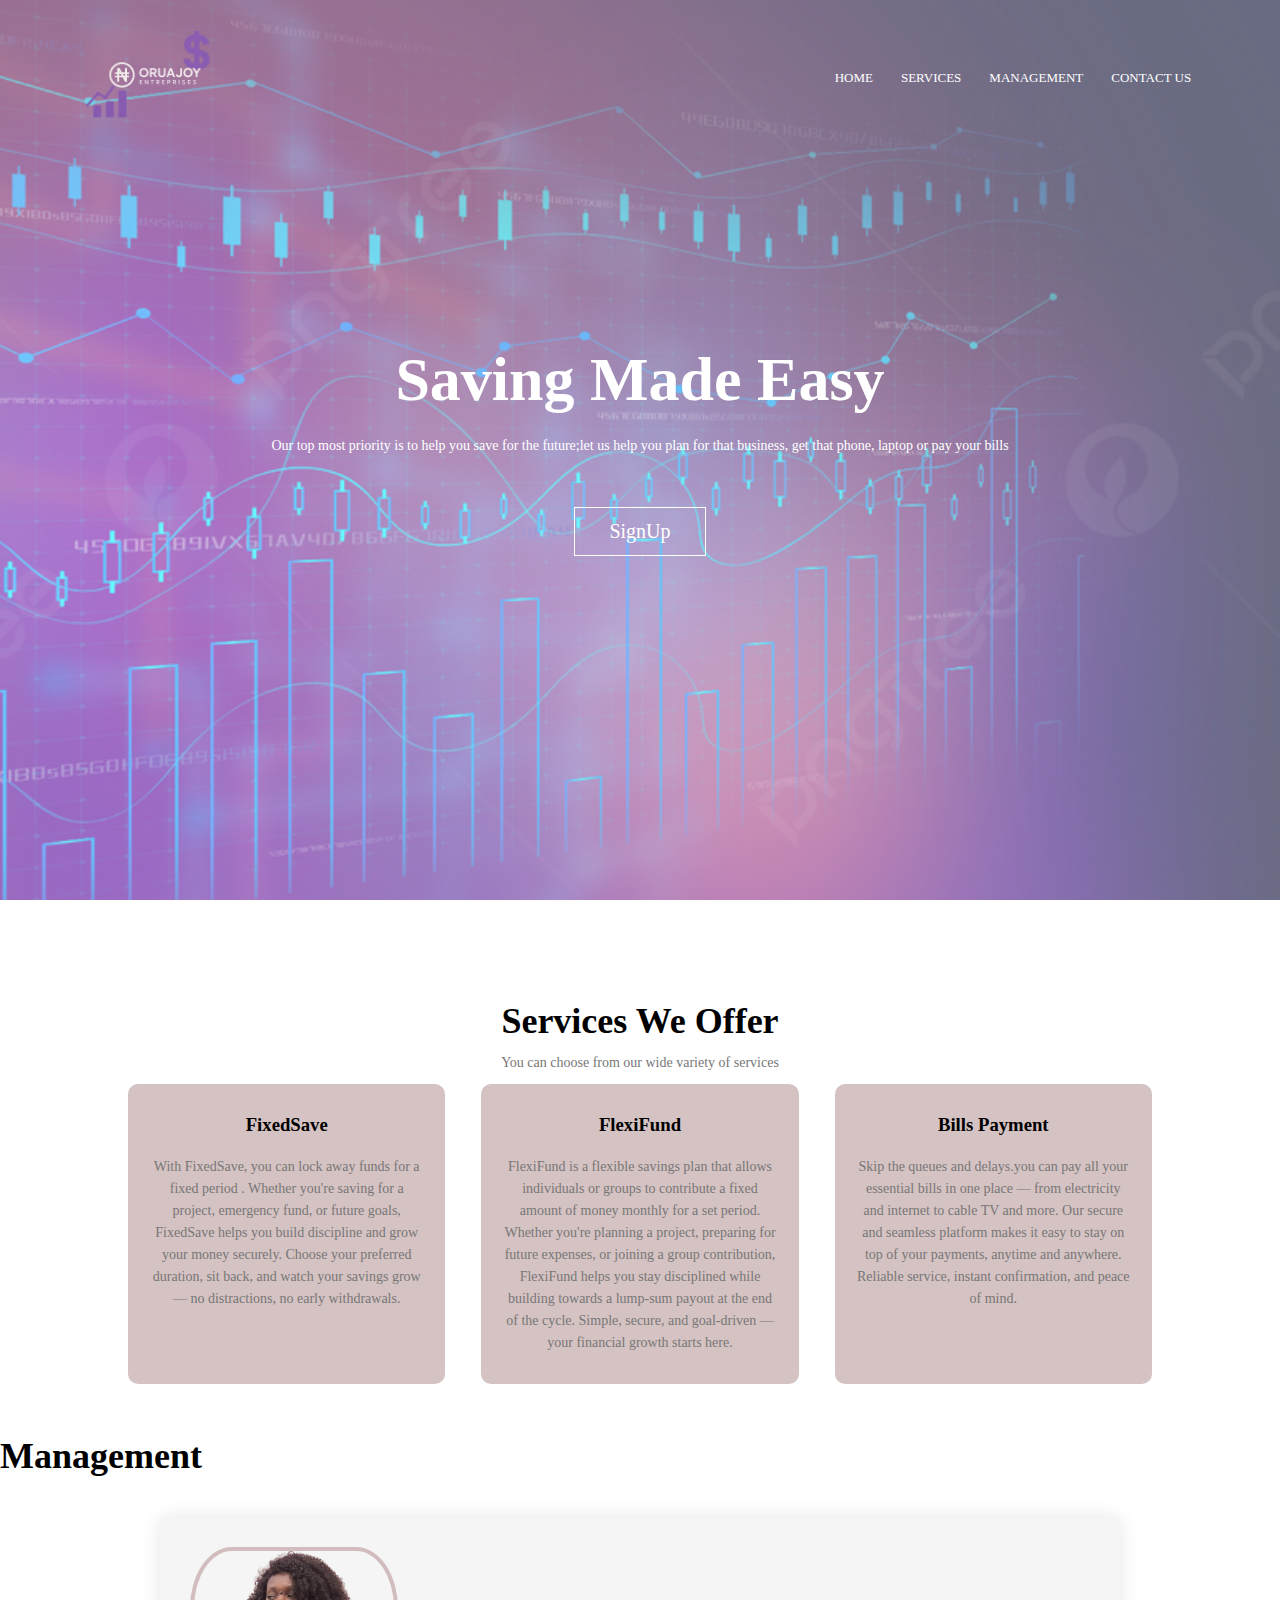
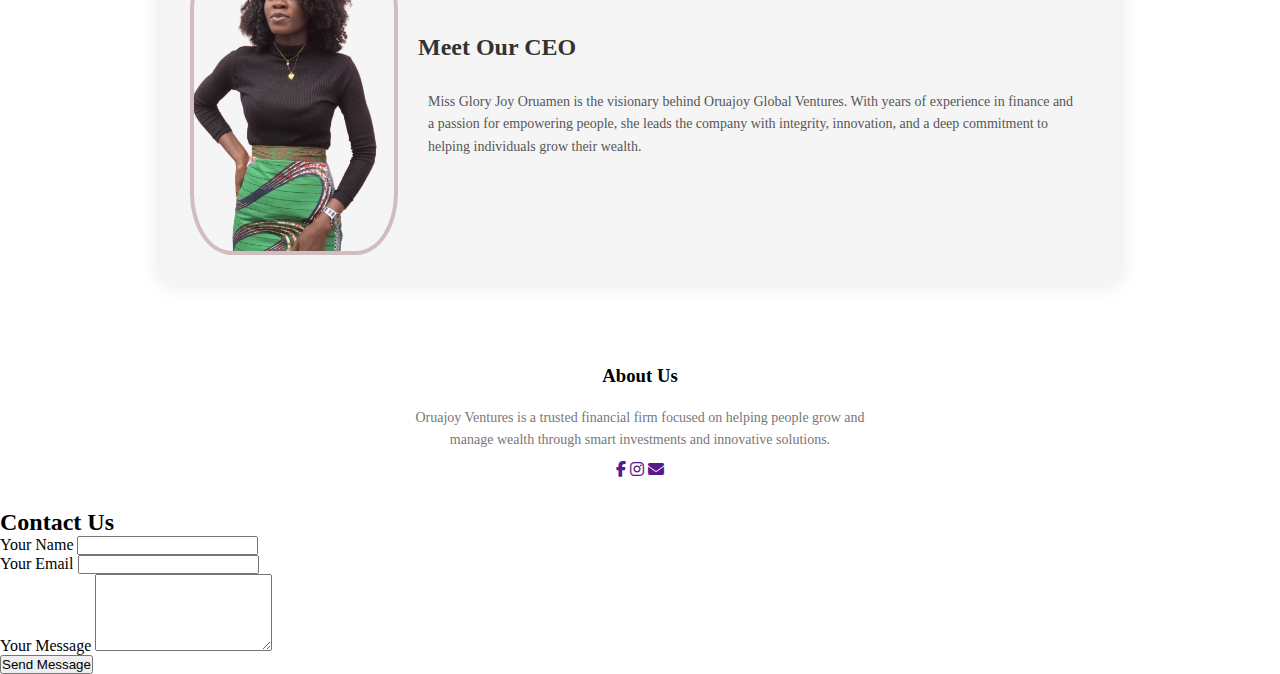
<file: index.html>
<!DOCTYPE html>
<html lang="en">
<head>
  <meta charset="UTF-8">
  <meta name="viewport" content="width=device-width, initial-scale=1.0">
  <title>ORUAJOY GLOBAL VENTURES</title>
  <link rel="stylesheet" href="stylesheet.css"/>
  <link rel="stylesheet" href="https://cdnjs.cloudflare.com/ajax/libs/font-awesome/6.5.0/css/all.min.css">

  </head>
<body>
  <section class="header" id="home">
    <nav>
      <a href="index.html"><img src="/Images/logorbg.png"/></a>
      <div class="nav-links" id="navlinks">
        <i class="fa fa-times" onclick="hideMenu()"></i>
        <ul>
          <li><a href="#Home" target="_blank">HOME</a></li>
          <li><a href="#services" target="_blank">SERVICES</a></li>
          <li><a href="#Management" target="_blank">MANAGEMENT</a></li>
          <li><a href="#ContactUs" target="_blank">CONTACT US</a></li>
        </ul>
      </div>
      <i class="fa fa-bars menu-bar" onclick="showMenu()"></i>
    </nav>
    
<div class="text-box">
  <h1>Saving Made Easy</h1>
  <p>Our top most priority is to help you save for the future;let us help
    you plan for that business, get that phone, laptop or pay your bills
  </p>
  <a href="https://docs.google.com/forms/d/e/1FAIpQLSerMe3K4edGxgZUzZk68qEVzUvBIiD0Ct-dxKkXAK_TdRIiHA/viewform?usp=dialog" class="SignUp-btn" >SignUp</a>
      
</div>
  </section>

<!-- ------------SERVICES------- -->

<section class="services" id="services">
<h1>Services We Offer</h1>
<p>You can choose from our wide variety of services</p>

<div class="row">
  <div class="service-row">
    <h3>FixedSave</h3>
    <p>With FixedSave, you can lock away funds for a fixed period . 
      Whether you're saving for a project, emergency fund, or future goals, 
      FixedSave helps you build discipline and grow your money securely. 
      Choose your preferred duration, sit back, and 
      watch your savings grow — no distractions, no early withdrawals.</p>
  </div>
  <div class="service-row">
    <h3>FlexiFund</h3>
    <p>FlexiFund is a flexible savings plan that allows individuals or groups to contribute a fixed amount of money monthly for a set period. 
      Whether you're planning a project, preparing for future expenses, or joining a group contribution, 
      FlexiFund helps you stay disciplined while building towards a lump-sum payout at the end of the cycle. 
      Simple, secure, and goal-driven — your financial growth starts here.
    </p>
  </div>
  <div class="service-row">
    <h3>Bills Payment</h3>
    <p>Skip the queues and delays.you can pay all your essential bills in one place — from electricity and internet to cable TV and more. 
      Our secure and seamless platform makes it easy to stay on top of your payments, anytime and anywhere. 
      Reliable service, instant confirmation, and peace of mind.</p>
  </div>
</div>
</section>

<!-- Our ceo -->
<section class="Management" id="Management">
  <h1>Management</h1>
  <div class="ceo-section">
  <img src="/Images/ceorbg.png" alt="CEO" class="ceo-image" />
  <div class="ceo-description">
    <h2>Meet Our CEO</h2>
    <p>
      <b>Miss Glory Joy Oruamen is the visionary behind Oruajoy Global Ventures. With years of experience in finance and a passion for empowering people, 
      she leads the company with integrity, innovation, and a deep commitment to helping individuals grow their wealth.
    </b></p>
  </div>
</section>

<!-- About page -->
<section class="footer">
  <h3>About Us</h3>
  <p><b>Oruajoy Ventures is a trusted financial firm focused on helping people grow and<br/> manage wealth through smart investments and innovative solutions.
</b></p>
  <div class="icons">
  <a href=""><i class="fab fa-facebook-f"></i></a>
  <a href="" target="_blank"><i class="fab fa-instagram"></i></a>
  <a href=""><i class="fas fa-envelope"></i></a>
  </div>
</section>

<!-- CONTACT US -->
<section class="contactUs" id="contactUs">
<h2>Contact Us</h2>

      <form action="https://formsubmit.co/christoperodion918@gmail.com" method="POST"></form>
      <div class="form-group">
        <label for="name">Your Name</label>
        <input type="text" id="name" name="name" required>
      </div>

      <div class="form-group">
        <label for="email">Your Email</label>
        <input type="email" id="email" name="email" required>
      </div>

      <div class="form-group">
        <label for="message">Your Message</label>
        <textarea id="message" name="message" rows="5" required></textarea>
      </div>

      <button type="submit">Send Message</button>
      <input type="hidden" name="_next" value="https://yourdomain.com/thank-you.html">

    </form>
  </div>
  
</section>
<!-- --------javaScript for toogle Menus------------ -->
  <script>
    var navlinks = document.getElementById("navlinks")

    function showMenu(){
      navlinks.style.right = "0"
    }
    function hideMenu(){
      navlinks.style.right = "-200px"
    }
  </script>
</body>
</html>
</file>
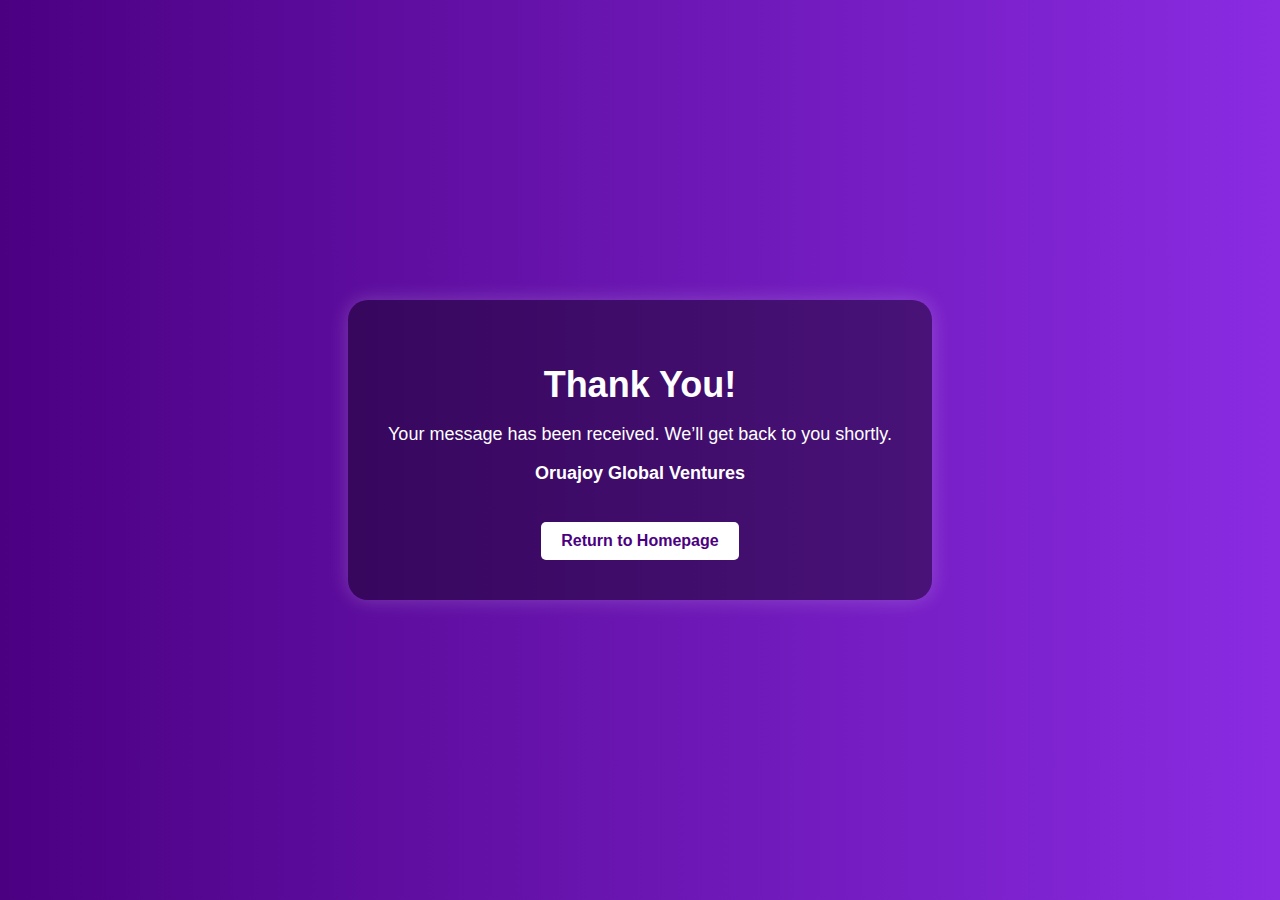
<file: Thank_you.html>
<!DOCTYPE html>
<html lang="en">
<head>
  <meta charset="UTF-8">
  <meta name="viewport" content="width=device-width, initial-scale=1.0">
  <title>Thank you</title>
  <style>
    body {
      margin: 0;
      padding: 0;
      font-family: Arial, sans-serif;
      background: linear-gradient(to right, #4b0082, #8a2be2);
      color: white;
      display: flex;
      justify-content: center;
      align-items: center;
      height: 100vh;
      text-align: center;
    }

    .thank-you-box {
      background: rgba(0, 0, 0, 0.4);
      padding: 40px;
      border-radius: 20px;
      box-shadow: 0 0 20px rgba(255, 255, 255, 0.2);
    }

    h1 {
      font-size: 36px;
      margin-bottom: 10px;
    }

    p {
      font-size: 18px;
    }

    a {
      display: inline-block;
      margin-top: 20px;
      padding: 10px 20px;
      background: #ffffff;
      color: #4b0082;
      text-decoration: none;
      border-radius: 5px;
      font-weight: bold;
    }

    a:hover {
      background: #eee;
    }
  </style>
</head>
<body>
  <div class="thank-you-box">
    <h1>Thank You!</h1>
    <p>Your message has been received. We’ll get back to you shortly.</p>
    <p><strong>Oruajoy Global Ventures</strong></p>
    <a href="index.html">Return to Homepage</a>
  </div>
</body>
</html>
</file>
<file: stylesheet.css>
* {
  margin: 0;
  padding: 0;
}
.header {
  min-height: 100vh;
  width: 100%;
  background: linear-gradient(rgba(255, 255, 255, 0.4)),
              url('/Images/BCKIMG1.jpg');
  background-size: cover;
  background-position: center;
  position: relative;
}
nav {
  display: flex;
  padding: 2% 6%;
  justify-content: space-between;
  align-items: center;
}

nav img{
  width: 150px;
}

.nav-links{
  text-align: right;
}

.nav-links ul li{
  list-style: none;
  display: inline-block;
  padding: 8px 12px;
  position: relative;
}

.nav-links ul a{
  text-decoration: none;
  color: white;
  font-size: 13px;
}

.nav-links ul li::after{
  content: '';
  width: 0%;
  height: 2px;
  background-color: rgb(231, 107, 225);
  display: block;
  margin: auto;
  transition: 0.5s;
}
.nav-links ul li:hover::after{
  width: 100%;
}
.text-box{
  width: 90%;
  color: #fff;
  position: absolute;
  top: 50%;
  left: 50%;
  transform: translate(-50%,-50%);
  text-align: center;
}

.text-box h1{
  font-size: 62px;
}

.text-box p{
  font-size: 14px;
  margin: 10px 0px 40px;
  color: white;
}

.SignUp-btn{
  display: inline-block;
  text-decoration: none;
  color: #fff;
  border: 1px solid white;
  padding: 12px 34px;
  font-size: 20px;
  background: transparent;
  position: relative;
  cursor: pointer;
}

.SignUp-btn:hover{
  border: 1px solid #f44336;
  background: #f44336;
  transition: 1s;
}

nav .fa{
  display: none;
}
@media(max-width: 768px) {
  .text-box h1{
    font-size: 20px;
  }

  .nav-links ul li{
    display: block;
  }
  .nav-links{
    position: absolute;
    background: #f44336;
    height: 100vh;
    width: 200px;
    top: 0;
    right: 0;
    text-align: left;
    z-index: 2;
    transition: 1s;
    }
nav .fa{
    display: block;
    color: white;
    font-size: 24px;
    cursor: pointer;
    margin: 10px;
  }
  }

/* -------Services------ */
.services{
  width: 80%;
  margin: auto;
  text-align: center;
  padding-top: 100px;
}
h1{
  font-size: 36px;
  font-weight: 600;
}
p{
  color: #777;
  font-size: 14px;
  font-weight: 300;
  line-height: 22px;
  padding: 10px;
}

.row{
  justify-content: space-between;
  display: flex;
  flex-wrap: wrap;
  gap: 20px;
}

.service-row{
  flex-basis: 31%;
  background: #d1bdbdea;
  border-radius: 10px;
  margin-bottom: 5%;
  padding: 20px 12px;
  box-sizing: border-box;
  transition: 0.5s ease;
}

h3{
  text-align: center;
  font-weight: 600;
  margin: 10px 0;
}

.service-row:hover{
box-shadow: 0 0 20px 0px rgba(0, 0, 0, 0.2);
}

@media(max-width:700px){
  .row{
    flex-direction: column;
  }
}

/* ceo page */

.ceo-section {
  display: flex;
  align-items: center;
  gap: 20px;
  background-color: #f5f5f5;
  padding: 30px;
  border-radius: 10px;
  margin: 40px auto;
  max-width: 900px;
  justify-items: center;
  box-shadow: 0 0 20px rgba(0,0,0,0.1);
}

.ceo-image {
  width: 200px;
  height: 300px;
  object-fit: cover;
  border-radius: 20%;
  border: 4px solid #d1bdbd;
}
.ceo-description {
  flex: 1;
}

.ceo-description h2 {
  margin-bottom: 20PX;
  color: #333;
}

.ceo-description p {
  color: #555;
  line-height: 1.6;
}

.roadmap{
  width: 85%;
  margin: auto;
  text-align: center;
  padding-top: 30px;
  background: #d1bdbd;
  border-radius: 10px;
}

h1{
  font-size: 36px;
  font-weight: 600;
}

.footer{
  width: 100%;
  text-align: center;
  padding: 30px 0;
}

.footer h4{
  margin-bottom: 25px;
  margin-top: 20px;
  font-weight: 600;
}
</file>
